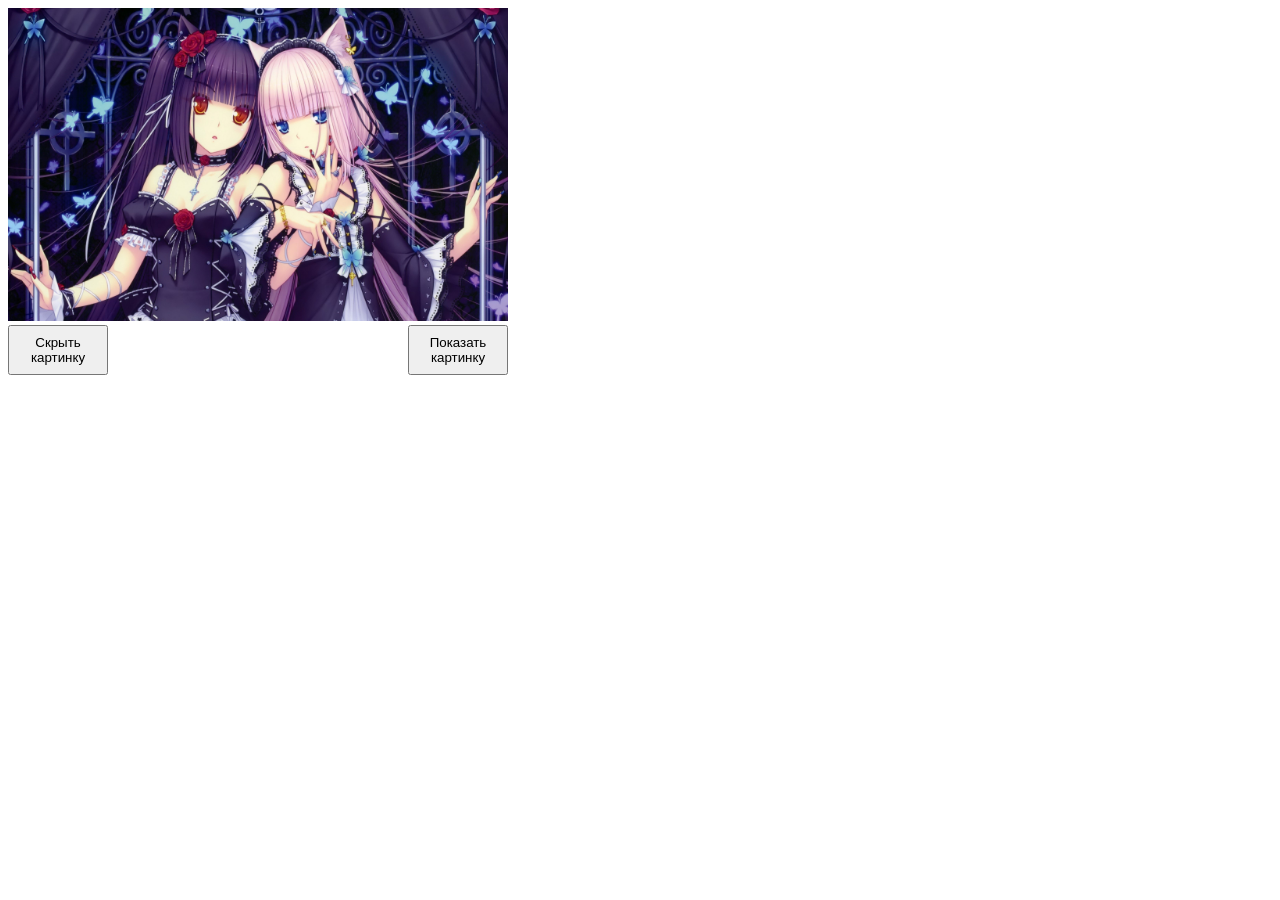
<file: js/lecture1/index.html>
<!DOCTYPE html>
<html>
    <head>
        <meta charset="utf-8">
        <meta name="viewport" content="width=device-width, initial-scale=1">
        <link rel="stylesheet" type="text/css" href="style.css">
        <title></title>
    </head>
    <body>
        <img class="anime" src="anime.jpg" id="anime"> </img>
        <div class="buttons">
            <button class="btn" id="hide-button">Скрыть картинку</button>
            <button class="btn" id="show-button">Показать картинку</button>
        </div>
        <script src="script.js"></script>
    </body>
</html>
</file>
<file: js/lecture1/style.css>
.buttons{
    width: 500px;
    display: flex;
    justify-content: space-between;
}
.btn{
    height: 50px;
    width: 100px;
}
.anime{
    width: 500px;
}
</file>
